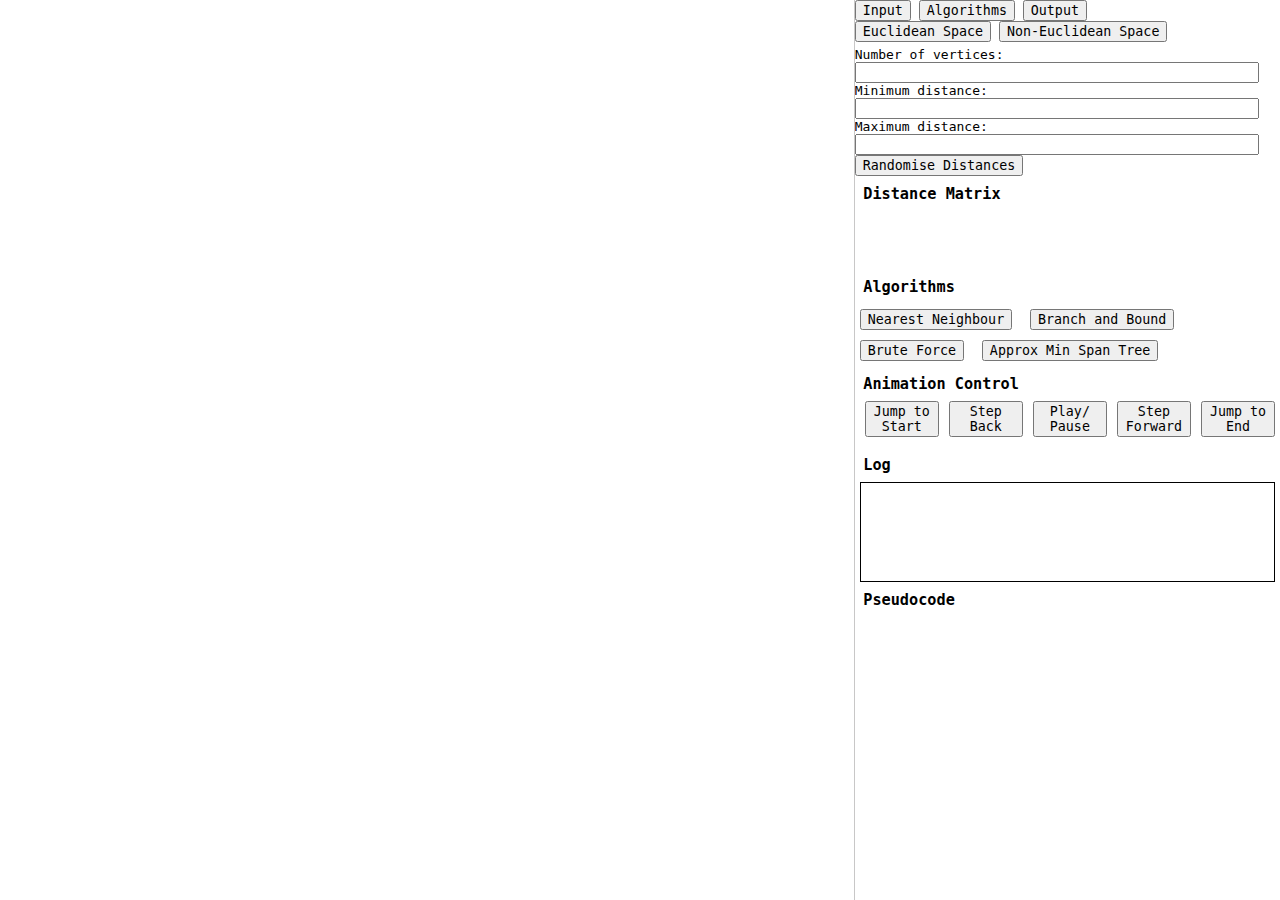
<file: src/index.html>
<!DOCTYPE html>

<html lang="en">
<meta charset="utf-8"/>

<head>
  <title>TSP Visualisation</title>

  <link rel="stylesheet" href="./css/styles.css">

  <script src="./js/p5/p5.min.js"></script>
  <script src="./js/p5/p5.dom.min.js"></script>
  <script type="text/javascript" src="./js/canvas.js"></script>
  <script type="text/javascript" src="./js/animationSteps.js"></script>

  <script type="text/javascript" src="./js/approx_min_span_tree.js"></script>
  <script type="text/javascript" src="./js/branch_and_bound.js"></script>
  <script type="text/javascript" src="./js/brute_force.js"></script>
  <script type="text/javascript" src="./js/nearest_neighbour.js"></script>

  <script type="text/javascript" src="./js/visualisation.js"></script>
</head>

<body>
  <div id="canvasHolder"></div>

  <div id="configurationHolder">

    <div class="tabsHolder">
      <button id="inputTab" class="tab" onclick="openTab(event, 'input')">Input</button>
      <button id="algorithmsTab" class="tab" onclick="openTab(event, 'algorithms')">Algorithms</button>
      <button id="outputTab" class="tab" onclick="openTab(event, 'output')">Output</button>
    </div>

    <div id="input" class="tabContent">
      <div class="tabsHolder">
        <button id="euclideanSpace" class="spaceTab" onclick="changeSpace(event, 'euclidean')">Euclidean Space</button>
        <button id="nonEuclideanSpace" class="spaceTab" onclick="changeSpace(event, 'nonEuclidean')">Non-Euclidean Space</button>
      </div>

      <div id="euclidean" class="spaceTabContent">
        <div id="mouseCoords">
          <div id="mouseCoordsX"></div>
          <div id="mouseCoordsY"></div>
        </div>
      </div>

      <div id="nonEuclidean" class="spaceTabContent">
        <div>Number of vertices: <input type="number" id="vertexCount" onblur="changeVertexCount()"></div>
        <div>Minimum distance: <input type="number" id="minNonEuclideanDistance"></div>
        <div>Maximum distance: <input type="number" id="maxNonEuclideanDistance"></div>
        <div>
          <button id="randomiseNonEuclideanDistances" onclick="randomiseNonEuclideanDistances()">Randomise Distances</button>
        </div>
      </div>

      <h3>Distance Matrix</h3>
      <div id="distanceMatrixWrapper">
        <table id="distanceMatrix">
        </table>
      </div>
    </div>

    <div id="algorithms" class="tabContent">

      <h3>Algorithms</h3>
      <div id="algorithmButtons">
        <button id="nnButton" class="algorithmButton" onclick="solveWithNearestNeighbour();">Nearest Neighbour</button>
        <button id="bnbButton" class="algorithmButton" onclick="solveWithBranchAndBound();">Branch and Bound</button>
        <button id="bfButton" class="algorithmButton" onclick="solveWithBruteForce();">Brute Force</button>
        <button id="amstButton" class="algorithmButton" onclick="solveWithApproxMinSpanTree();">Approx Min Span Tree</button>
      </div>

      <h3>Animation Control</h3>
      <div id="animationControls">
        <button class="animationControl" onClick="restartAnimation()">Jump to Start</button>
        <button class="animationControl" onClick="stepBackwardAnimation()">Step Back</button>
        <button class="animationControl" onClick="togglePauseAnimation()">Play/ Pause</button>
        <button class="animationControl" onClick="stepForwardAnimation()">Step Forward</button>
        <button class="animationControl" onClick="endAnimation()">Jump to End</button>
      </div>

      <h3>Log</h3>
      <div id="stepLog">
      </div>

      <h3>Pseudocode</h3>
      <div id="pseudocode">
      </div>
    </div>

    <div id="output" class="tabContent">

    </div>

  </div>
</body>

</html>
</file>
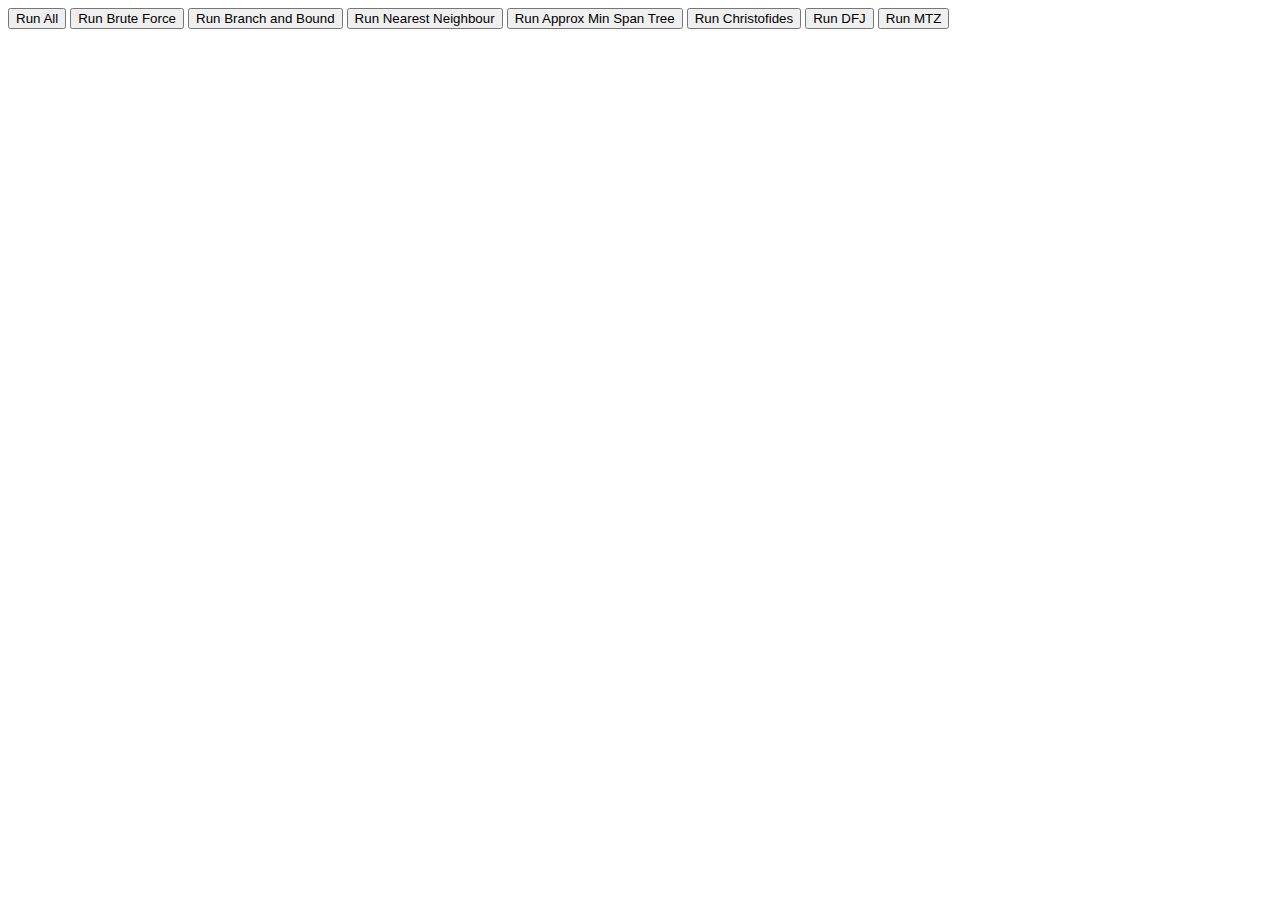
<file: evaluation/correctness/correctness.html>
<!DOCTYPE html>

<html lang="en">
<meta charset="utf-8"/>

<head>
  <title>TSP Visualisation</title>
</head>

<body>

	<div>
		<button onclick="runAll()">Run All</button>

		<button onclick="runAllBf()">Run Brute Force</button>
		<button onclick="runAllBb()">Run Branch and Bound</button>

		<button onclick="runAllNn()">Run Nearest Neighbour</button>
		<button onclick="runAllAp()">Run Approx Min Span Tree</button>
		<button onclick="runAllCh()">Run Christofides</button>

		<button onclick="runAllDFJ()">Run DFJ</button>
		<button onclick="runAllMTZ()">Run MTZ</button>
	</div>

	<script src="../../src/js/nearest_neighbour.js"></script>
	<script src="../../src/js/branch_and_bound.js"></script>
	<script src="../../src/js/brute_force.js"></script>
	<script src="../../src/js/approx_min_span_tree.js"></script>
	<script src="../../src/js/christofides.js"></script>
	<script src="../../src/js/integer_programming_dfj.js"></script>
	<script src="../../src/js/integer_programming_mtz.js"></script>

	<script src="./correctness.js"></script>

	<script src="../../src/js/javascript-lp-solver/src/solver.js"></script>	
	<script src="../../src/js/animationSteps.js"></script>
	<script src="../../src/js/min_span_tree.js"></script>

	<script src="./instances/ch130.js"></script>
	<script src="./instances/ch150.js"></script>
	<script src="./instances/eil101.js"></script>
	<script src="./instances/eil51.js"></script>
	<script src="./instances/eil76.js"></script>
	<script src="./instances/gr120.js"></script>
	<script src="./instances/kroA100.js"></script>
	<script src="./instances/kroC100.js"></script>
	<script src="./instances/kroD100.js"></script>
	<script src="./instances/lin105.js"></script>
	<script src="./instances/pcb442.js"></script>
	<script src="./instances/pr76.js"></script>
	<script src="./instances/rand10.js"></script>
	<script src="./instances/rand11.js"></script>
	<script src="./instances/rand12.js"></script>
	<script src="./instances/rand13.js"></script>
	<script src="./instances/rand14.js"></script>
	<script src="./instances/rand15.js"></script>
	<script src="./instances/rand3.js"></script>
	<script src="./instances/rand4.js"></script>
	<script src="./instances/rand5.js"></script>
	<script src="./instances/rand6.js"></script>
	<script src="./instances/rand7.js"></script>
	<script src="./instances/rand8.js"></script>
	<script src="./instances/rand9.js"></script>
	<script src="./instances/rd100.js"></script>
	<script src="./instances/st70.js"></script>
	<script src="./instances/tsp225.js"></script>
</body>

</html>
</file>
<file: src/css/styles.css>
* {
  box-sizing: border-box;
}

html, body {
  height: 100%;
}

body {
  font-family: monospace;
  margin: 0;
  display: flex;
  justify-content: center;
}

h3 {
  margin: 2%;
}

table {
  border-collapse: collapse;
}

table, th, td {
  border: 1px solid black;
}

th, td {
  padding: 1px;
  text-align: left;
}

button {
  font-family: monospace;
}

b {
  padding-left: 5px;
}

.btn {
  margin: 5px;
}

#canvasHolder {
  width: 66.7%;
}

#configurationHolder {
  width: 33.3%;
  display: flex;
  flex-flow: column;
  height: 100%;
  border-left: 1px solid #c8c7c7;
}

#configuration {
  flex: 1 1 auto;
  display: flex;
  flex-flow: column;
  height: 100%;
}

#configFooter {
  overflow: hidden;
  background-color: #fff;
  flex: 0 1 40px;
  border-top: 1px solid #c8c7c7;
}

#input {
  flex: 1 1 auto;
  display: flex;
  flex-flow: column;
  height: 100%;
  overflow: auto;
}

.graphInput {
  margin-top: 5px;
  margin-left: 5px;
}

#randomiseVerticesCount {
  width: 95%;
}

#saveEuclideanFileName {
  width: 95%;
}

#minNonEuclideanDistance {
  width: 95%;
}

#maxNonEuclideanDistance {
  width: 95%;
}

#vertexCount {
  width: 95%;
}

#algorithmButtonsContainer {
  padding-bottom: 5px;
  border-bottom: solid 1px #c8c7c7;
}

.column2 {
  display: grid;
  grid-template-columns: 50% 50%;
  padding-bottom: 5px;
}

.algorithmButton {
  margin: 5px 5px 5px 5px;
}

.distanceMatrixWrapperEuc {
  overflow: auto;
  width: 90%;
  margin: auto;
  flex-grow : 1;
  max-height: 45vh;
}

.distanceMatrixWrapperNonEuc {
  overflow: auto;
  width: 90%;
  margin: auto;
  flex-grow : 1;
  max-height: 42vh;
}

#stepLog {
  height: 100px;
  overflow: auto;
  border: 1px solid;
  margin: 5px 5px 5px 5px;
}

#pseudocode {
  white-space: pre-wrap;
  margin: 0 5px 5px 5px;
  font-family: monospace;
}

#animationControls {
  display: grid;
  grid-template-columns: 20% 20% 20% 20% 20%;
  padding-left: 5px;
  padding-bottom: 5px;
}

#output {
  height: inherit;
  overflow: auto;
}

#results {
  padding: 5px;
  overflow: auto;
  width: 100%;
  flex-grow : 1;
  max-height: 85vh;
}

.result {
  padding-bottom: 5px;
}

.showTourButtonWrapper {
  text-align: center;
}

#mouseCoords {
  padding-left: 5px;
  padding-top: 5px;
}

#mouseCoordsX {
  padding-right: 5px;
  display: inline;
  float: left;
}

.animationControl {
  margin: 0 5px 5px 5px;
}
</file>
